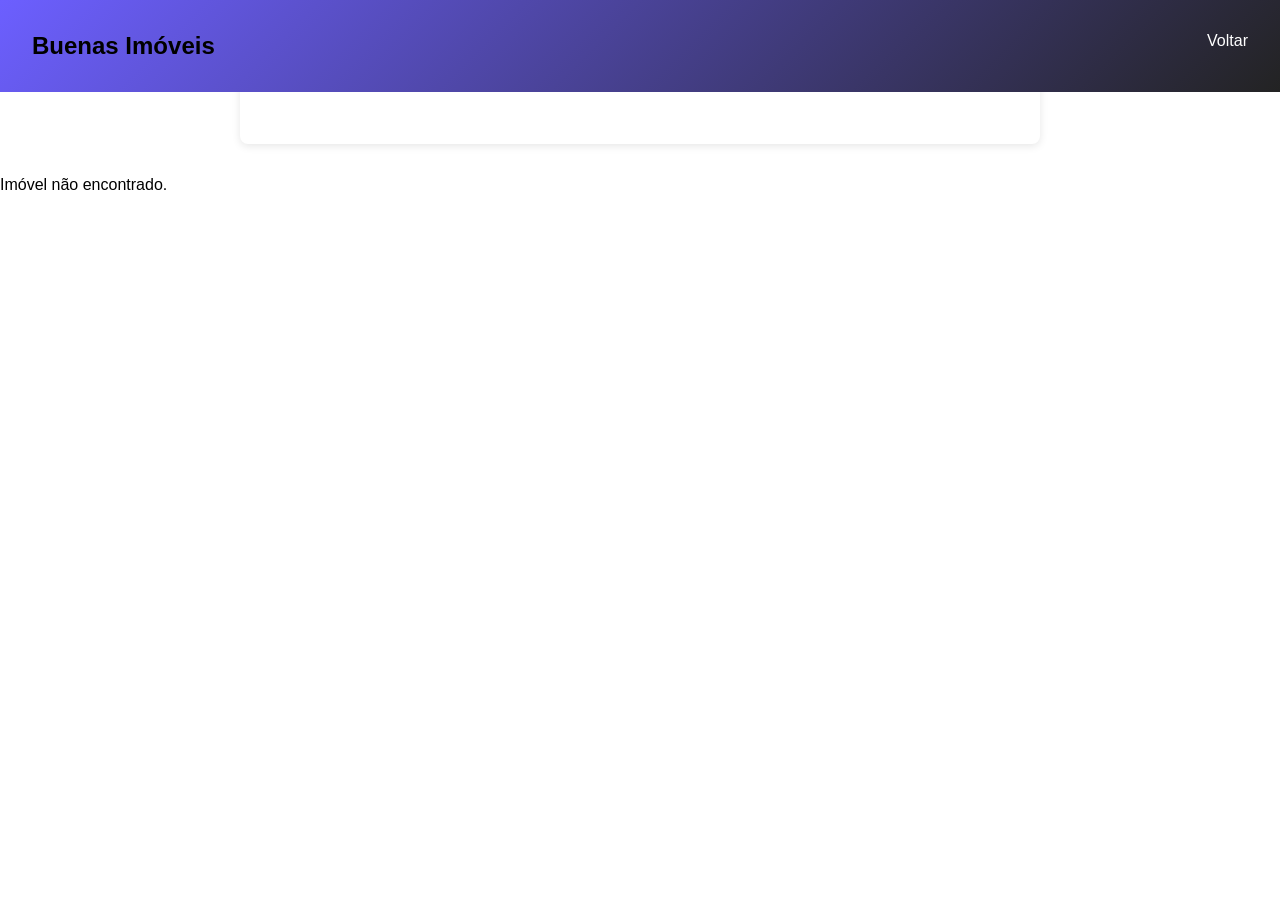
<file: imovel.html>
<!DOCTYPE html>
<html lang="pt-br">

<head>
    <meta charset="UTF-8">
    <meta name="viewport" content="width=device-width, initial-scale=1.0">
    <title>Imóveis</title>
    <link rel="stylesheet" href="./css/style.css">
</head>

<body>
    <header class="banner">
        <nav class="navegacao">
            <div>
                <h2>Buenas Imóveis</h2>
                <ul>
                    <li><a href="./index.html">Voltar</a></li>
                </ul>
            </div>
        </nav>
    </header>
    <main id="detalhe">
        <section id="detalhe-imovel"></section>
    </main>
</body>
<script src="./js/imovel.js"></script>

</html>
</file>
<file: css/style.css>
/* Reset */

* {
    margin: 0;
    padding: 0;
    box-sizing: border-box;
}

/* Variáveis */

:root {
    --cor-primaria: #6c5fff;
    --cor-escura: #232323;
    --cor-branca: #ffffff;
    --sombra: 0 2px 8px rgba(0, 0, 0, 0.1);
    --border-radius: 8px;
}

html {
    scroll-behavior: smooth;
}

body {
    font-family: 'Poppins', sans-serif;
}

.navegacao {
    position: fixed;
    top: 0;
    width: 100%;

}

.navegacao div {
    height: auto;
    background-color: var(--cor-primaria);
    background: linear-gradient(135deg, var(--cor-primaria), var(--cor-escura));
    display: flex;
    flex-direction: row;
    justify-content: space-between;
    padding: 2rem;

}

div ul {
    display: flex;
    list-style: none;
    gap: 2rem;
}

div ul a {
    color: var(--cor-branca);
    font-size: 1rem;
    text-decoration: none;
    transition: 0.5s;

}

div ul a:hover {
    cursor: pointer;
    color: var(--cor-escura);
}

main {
    margin-top: 5rem;
}

#form-cadastro {
    display: grid;
    grid-template-columns: 1fr 1fr;
    gap: 1rem;
    padding: 2rem;
}

#descricao, #fotos, #mapa {
    grid-column: 1 / -1;
}

#form-cadastro label {
    display: block;
    margin-bottom: 0.3rem;
    font-weight: 500;
}

#form-cadastro input,
#form-cadastro textarea,
#form-cadastro select {
    width: 100%;
    padding: 0.5rem;
    border: 1px solid #ccc;
    border-radius: var(--border-radius);
    font-family: 'Poppins', sans-serif;
    font-size: 0.9rem;
}

#form-cadastro button {
    padding: 0.6rem 1.5rem;
    border: none;
    border-radius: var(--border-radius);
    cursor: pointer;
    font-family: 'Poppins', sans-serif;
    font-weight: 600;
}

button[type="submit"] {
    background-color: var(--cor-primaria);
    color: var(--cor-branca);
}

button[type="reset"] {
    background-color: var(--cor-escura);
    color: var(--cor-branca);
}

textarea {
    width: 100%;
    height: 120px;
    margin-left: 0;
    resize: vertical;
}

footer {
    text-align: center;
}

#listagem {
    display: grid;
    grid-template-columns: repeat(auto-fill, minmax(280px, 1fr));
    gap: 1.5rem;
    padding: 2rem;
}

.card {
    border: solid 2px var(--cor-escura);
    width: 20rem;
    text-align: center;
    background-color: var(--cor-branca);
    border-radius: var(--border-radius);
    box-shadow: var(--sombra);
    overflow: hidden;
    transition: 0.5s;
}

.card:hover {
    transform: translateY(-5px);
    box-shadow: 0 8px 16px rgba(0, 0, 0, 0.551);
}

.card img {
    width: 100%;
    height: 200px;
    object-fit: cover;
}

.descricao {
    display: -webkit-box;
    -webkit-line-clamp: 2;
    -webkit-box-orient: vertical;
    overflow: hidden;
}

.tag-venda {
    display: inline-block;
    background-color: #d4efdf;
    color: #1e8449;
    padding: 0.2rem 0.8rem;
    border-radius: var(--border-radius);
    font-size: 0.8rem;
    font-weight: 600;
    margin: 0.8rem;
    width: fit-content;
}

.tag-aluguel {
    display: inline-block;
    background-color: #d6eaf8;
    color: #2471a3;
    padding: 0.2rem 0.8rem;
    border-radius: var(--border-radius);
    font-size: 0.8rem;
    font-weight: 600;
    margin: 0.8rem;
    width: fit-content;
}

.card-info {
    padding: 1rem;
    display: flex;
    flex-direction: column;
    gap: 0.5rem;
}

.card-info .valor {
    font-size: 1.2rem;
    font-weight: 700;
    color: var(--cor-primaria);
}

.card-botoes {
    display: flex;
    gap: 0.5rem;
    padding: 1rem;
    justify-content: center;
}

.card-botoes button {
    border: none;
    background-color: var(--cor-primaria);
    color: var(--cor-branca);
    transition: 0.5s;
    padding: 0.6rem 1.5rem;
    border-radius: var(--border-radius);
    cursor: pointer;
    font-family: 'Poppins', sans-serif;
    font-weight: 600;
}

.card-botoes button:hover {
    cursor: pointer;
    color: var(--cor-escura);

}

.card-botoes .btn-excluir {
    background-color: #e74c3c;
}

.card-botoes .btn-editar {
    background-color: var(--cor-escura); 
}

dialog {
    border: none;
    border-radius: var(--border-radius);
    box-shadow: var(--sombra);
    padding: 2rem;
    width: 90%;
    max-width: 600px;
    margin: auto;
}

dialog::backdrop {
    background-color: rgba(0, 0, 0, 0.5);
}

.btn-cancelar {
    background-color: #e74c3c;
    color: var(--cor-branca);
}

.btn-modal {
    padding: 0.5rem;
    border: none;
    border-radius: var(--border-radius);
    cursor: pointer;
}

/* Imovel.html */

#detalhe-imovel {
    max-width: 800px;
    margin: 2rem auto;
    padding: 2rem;
    background-color: var(--cor-branca);
    border-radius: var(--border-radius);
    box-shadow: var(--sombra);
    display: flex;
    flex-direction: column;
    gap: 1rem;
}

#detalhe-imovel img {
    width: 100%;
    height: 400px;
    object-fit: cover;
    border-radius: var(--border-radius);
}

#detalhe-imovel h3 {
    font-size: 1.5rem;
    color: var(--cor-escura);
}

#detalhe-imovel .valor {
    font-size: 1.5rem;
    font-weight: 700;
    color: var(--cor-primaria);
}

#detalhe-imovel .data-cadastro {
    font-size: 0.8rem;
    color: #888;
}

#detalhe-imovel iframe {
    width: 100%;
    height: 300px;
    border: none;
    border-radius: var(--border-radius);
}

/* responsividade */

@media (max-width: 768px) {
    div ul {
        display: flex;
        flex-direction: column;
    }       

    #form-cadastro {
        grid-template-columns: 1fr;
    }
}

@media (max-width: 768px) {
    #detalhe-imovel {
        margin: 1rem;
        padding: 1rem;
    }

    #detalhe-imovel img {
        height: 250px;
    }
}
</file>
